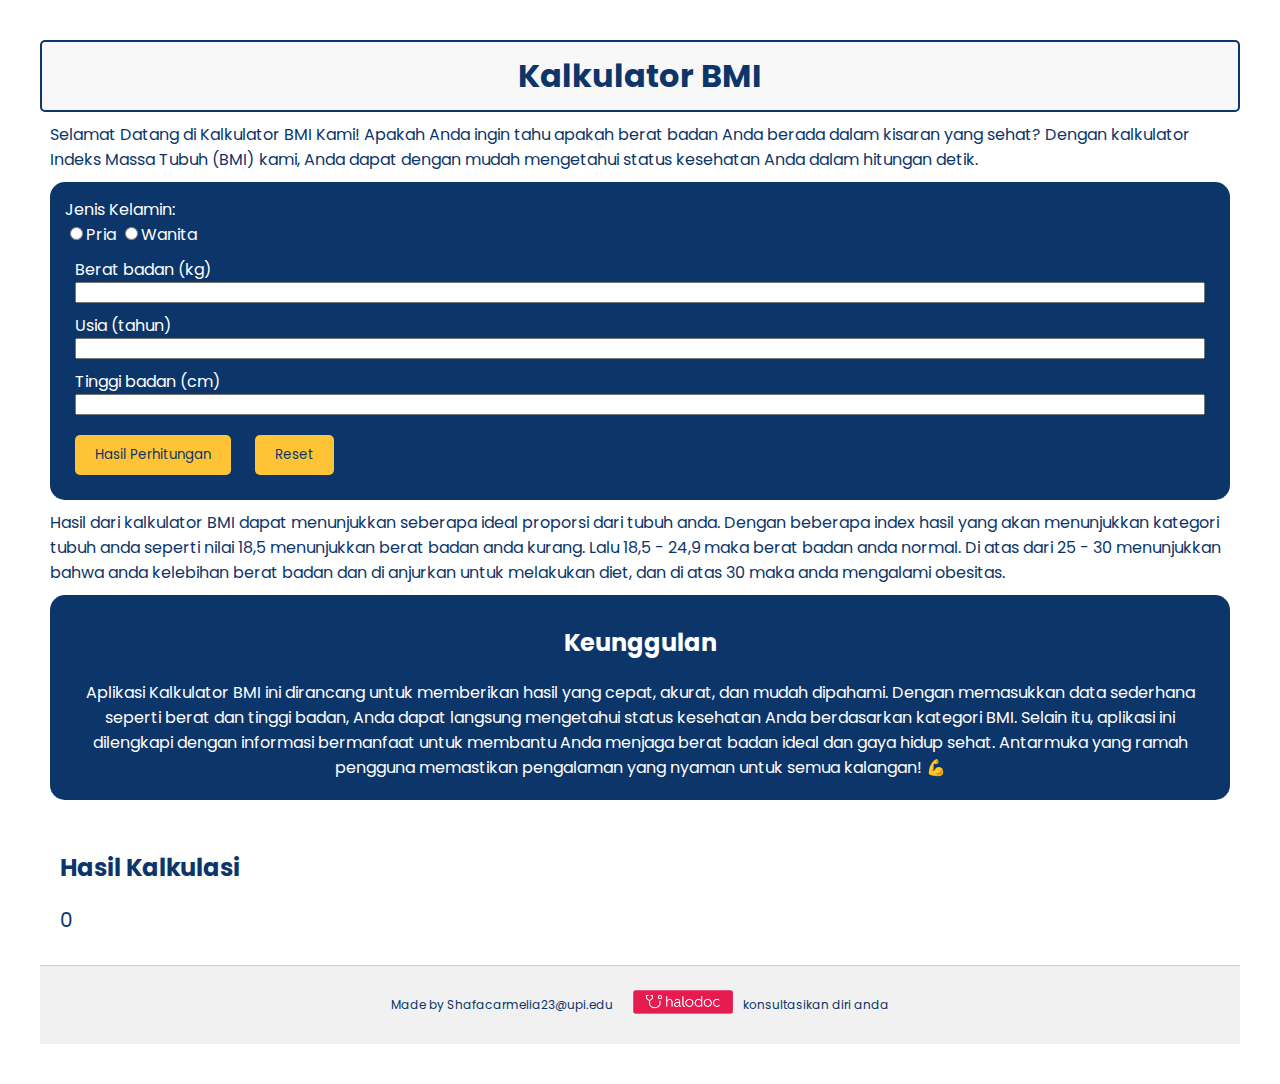
<file: index.html>
<!DOCTYPE html>
<html lang="en">
<head>
    <meta charset="UTF-8">
    <meta name="viewport" content="width=device-width, initial-scale=1.0">
    <title>Calculator BMI</title>
    <!--connect ke js-->
    <script src="js/script.js" defer></script>
    <!--connect ke css-->
    <link rel="stylesheet" href="css/style.css">
    <!--connect ke tailwindcss-->
    <link rel="preconnect" href="https://fonts.googleapis.com"/>
    <link rel="preconnect" href="https://fonts.gstatic.com" crossorigin/>
    <link href="https://fonts.googleapis.com/css2?family=Poppins:ital,wght@0,100;0,200;0,300;0,400;0,500;0,600;0,700;0,800;0,900;1,100;1,200;1,300;1,400;1,500;1,600;1,700;1,800;1,900&display=swap" rel="stylesheet"/>
    <h1 class="judul" id="tittle">Kalkulator BMI</h1>

</head>
<body>
    <!--content-->
    <main class="home" id="opening">
        <section>
            <!--scroll content-->
            <article>
                <p>Selamat Datang di Kalkulator BMI Kami!
                    Apakah Anda ingin tahu apakah berat badan Anda berada dalam kisaran yang sehat? Dengan kalkulator Indeks Massa Tubuh (BMI) kami, Anda dapat dengan mudah mengetahui status kesehatan Anda dalam hitungan detik.</p>
            </article>
            
            <!--form-->
            <form class="container-form" id="bmiForm">
                <div>
                    <label class="jeniskelamin">Jenis Kelamin:</label>
                    <div class="flex items-center space-x-4">
                        <label><input type="radio" name="gender" value="pria" class="mr-2">Pria</label>
                        <label><input type="radio" name="gender" value="wanita" class="mr-2">Wanita</label>
                    </div>
                </div>
                <div class="form-group">
                    <label for="input-berat-badan">Berat badan (kg)</label>
                    <input type="number" id="input-berat-badan" name="berat_badan" required>
                </div>
                <div class="form-group">
                    <label for="input-usia">Usia (tahun)</label>
                    <input type="number" id="input-usia" name="usia" required>
                </div>
                <div class="form-group">
                    <label for="input-tinggi-badan">Tinggi badan (cm)</label>
                    <input type="number" id="input-tinggi-badan" name="tinggi_badan" required>
                </div>  
                <button class="button" id="calculateBMI">Hasil Perhitungan</button>
                <button class="button" type="reset">Reset</button>
            </form>
            <p>Hasil dari kalkulator BMI dapat menunjukkan seberapa ideal proporsi dari tubuh anda. Dengan beberapa index hasil yang akan menunjukkan kategori tubuh anda seperti nilai 18,5 menunjukkan berat badan anda kurang. Lalu 18,5 - 24,9 maka berat badan anda normal. Di atas dari 25 - 30 menunjukkan bahwa anda kelebihan berat badan dan di anjurkan untuk melakukan diet, dan di atas 30 maka anda mengalami obesitas.</p>
            <!--end of form-->
            <article class="keunggulan" id="kelebihan">
                <header>
                    <h2>Keunggulan</h2>
                </header>
                <p>Aplikasi Kalkulator BMI ini dirancang untuk memberikan hasil yang cepat, akurat, dan mudah dipahami. Dengan memasukkan data sederhana seperti berat dan tinggi badan, Anda dapat langsung mengetahui status kesehatan Anda berdasarkan kategori BMI. Selain itu, aplikasi ini dilengkapi dengan informasi bermanfaat untuk membantu Anda menjaga berat badan ideal dan gaya hidup sehat. Antarmuka yang ramah pengguna memastikan pengalaman yang nyaman untuk semua kalangan! 💪</p>
            </article>
            <!--hasil kalkulasi-->
        <div class="result-container">
            <section class="hasil" id="resultSection">
                <h2>Hasil Kalkulasi</h2>
                <span class="result" id="result-BMI">0</span>
                <p id="bmiCategory"></p>
                <p id="recommendation"></p>
            </section>
            <!--end of hasil kalkulasi-->
    <section class="symtom" id="symtom">
        <p id="diseases"></p>    
    </section>
    </div>
        </section>
        
    </main>
    <!--end content-->

    <!--footer-->
    <footer class="footer">
        <p class="madeby" id="made">Made by Shafacarmelia23@upi.edu</p>
        <a href="https://www.halodoc.com/" target="_blank">
            <img src="asset\Halodoc.png" alt="Halodoc" class="halodoc-logo">
        </a>
        <p>konsultasikan diri anda</p>
    </footer>
    <!--end footer-->

</body>
</html>
</file>
<file: css/style.css>
.form-group {
        display: flex;
        flex-direction: column;
    }
.result{
   font-size: 50px;
}
.home{
    display:flex;
    gap: 50px;
}
.text{
    font-size: 15px;
    text-align: center; 
}
footer{
    text-align: center;
    font-size: 12px;
}
.container-form{
    text-align:left ;
    margin: 10px;
    color: #FFFFFF;
    background-color: #0C356A;
    padding: 15px;
    border-radius: 15px;
}
.jeniskelamin{
    text-align: center;
}
.flex{
justify-content: center;
}
.form-group{
    margin: 10px;
    border-radius: 10px;
}
body{
    background: #FFFFFF;
    font-family: 'poppins';
    color: #0C356A;
    display: inline-block;
    margin: 40px;
}

@media only screen and (max-width: 480px) {
    .home{
        flex-direction: column;
    }
}

.judul{
    text-align: center;
    margin: 0;
    padding: 10px;
    border: 2px solid #0C356A;
    display: block;
    background-color: #f8f8f8; 
    border-radius: 5px;
}
p{
    margin: 10px;
}
button{
    text-align: center;
    background-color: #FFC436;
    color: #0C356A;
    margin: 10px;
    padding: 10px 20px;
    border-radius: 5px;
    border: none;
    cursor: pointer;
    font-family: 'poppins';

}
.keunggulan{
text-align: center;
color: white;
border-radius: 15px;
background-color: #0C356A;
margin: 10px;
padding: 10px;

}
.container {
    display: flex; 
    justify-content: space-between; 
    align-items: flex-start; 
}

.result-container {
    display: flex;
    justify-content: space-between; 
    gap: 20px; 
    align-items: flex-start; 
}

.hasil, .symtomn {
    flex: 1; 
    padding: 20px;
}
.result{
    font-size: 20px;
}
.footer {
    display: flex;
    align-items: center;
    justify-content: center;
    padding: 20px;
    background-color: #f1f1f1;
    border-top: 1px solid #ccc;
}
.halodoc-logo {
    width: 100px; 
    height: auto;
    margin-left: 10px;
    transition: transform 0.3s ease;
}

.halodoc-logo:hover {
    transform: scale(1.1); 
}
</file>
